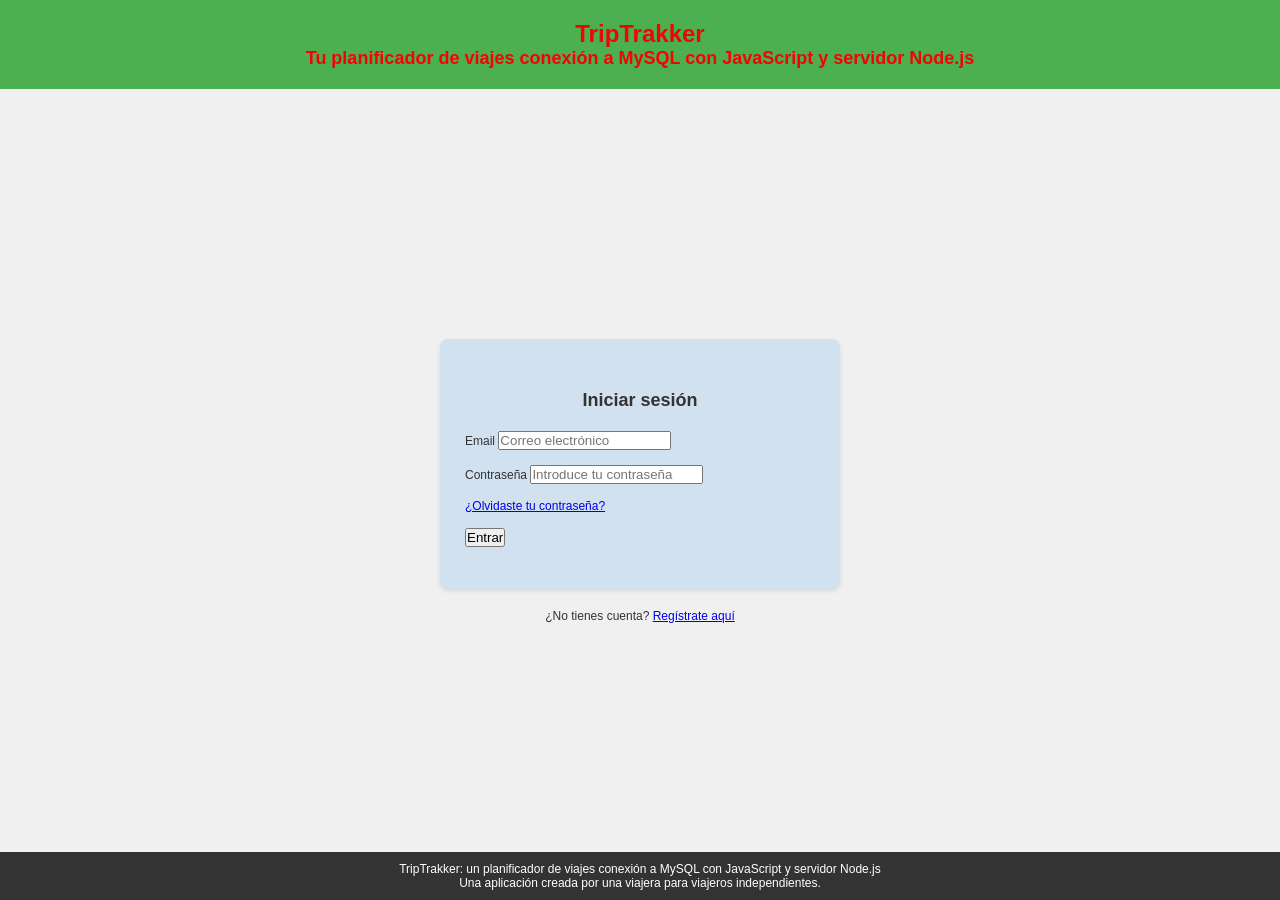
<file: src/index.html>
<!DOCTYPE html>
<html lang="es">

    <head>
        <meta charset="utf-8">
        <meta name="description" content="TripTrakker: un planificador de viajes conexión a MySQL">
        <meta name="viewport" content="width=device-width, initial-scale=1.0">
        <meta name="author" content="M. Paz Jiménez Martín">
        <title>TripTrakker: un planificador de viajes conexión a MySQL con JavaScript y servidor Node.js</title>
        <link rel="icon" type="image/x-icon" href="./assets/images/MySQL.svg">
        <meta name="keywords" content="HTML5, CSS3, diseño web">
        <meta name="robots" content="index, follow">
        <link rel="stylesheet" href="./css/estilos.css">
    </head>

    <body>
        <header>
            <h1>TripTrakker</h1>
            <h2>Tu planificador de viajes conexión a MySQL con JavaScript y servidor Node.js</h2>
        </header>

        <main class="contenido-principal login" >
            <section class="login-card">
                <h2>Iniciar sesión</h2>

                <form id="login-form" action="/login" method="post">
                    <div class="form-group">
                        <label for="username">Email</label>
                        <input type="text" id="username" name="username" placeholder="Correo electrónico" required />
                    </div>

                    <div class="form-group">
                        <label for="password">Contraseña</label>
                        <input type="password" id="password" name="password" placeholder="Introduce tu contraseña" required />
                    </div>
                    <a href="/recuperar-password" class="enlace-secundario">¿Olvidaste tu contraseña?</a>

                    <div class="error" id="error-message" hidden>
                        Usuario o contraseña incorrectos.
                    </div>

                    <div class="mensaje-exito mensaje-destacado" id="success-message" hidden>
                        <p>Has cerrado sesión correctamente. ¡Hasta pronto!</p>
                    </div>

                    <div class="acciones">
                        <button type="submit" class="btn btn-primary">Entrar</button>
                    </div>
                </form>
            </section>
            
            <p class="texto-secundario">
                ¿No tienes cuenta?
                <a href="/usuario/nuevo">Regístrate aquí</a>
            </p>
        </main>

        
    <footer>
      <p>
        TripTrakker: un planificador de viajes conexión a MySQL con JavaScript y
        servidor Node.js
      </p>
      <p>Una aplicación creada por una viajera para viajeros independientes.</p>
    </footer>

    <script src="assets/js/javascript.js"></script>
</body>

</html>
</file>
<file: src/css/estilos.css>
* {
    margin: 0;
    padding: 0;
    box-sizing: border-box;
}

html, body {
    font-family: Arial, sans-serif;
    font-size: 12px;
    background-color: #f0f0f0;
    color: #333;
    height: 100%;
}  

body {
    display: flex;
    flex-direction: column;
}

header {
    background-color: #4CAF50;
    color: rgb(243, 3, 3);
    padding: 20px;
    text-align: center;
}

main {
    display: flex;
    padding: 20px;
    flex: 1;
    justify-content: center;
    align-items: center;
}

.panel-lateral {
    width: 250px;
    background-color: #fff;
    padding: 20px;
    border-radius: 8px;
    box-shadow: 0 2px 4px rgba(0,0,0,0.1);
    display: flex;
    flex-direction: column;
    gap: 15px;
}

.contenido-principal {
    display: flex;
    flex-direction: column;
    align-items: center;
}

.login-card {
    background-color: #d1e1f0;
    padding: 25px;
    margin: 20px;
    border-radius: 8px;
    box-shadow: 0 2px 4px rgba(0,0,0,0.1);
    width: 400px;
    height: 250px;
    display: flex;
    flex-direction: column;
    justify-content: center;
    align-self: center;
    gap: 20px;
}

.login-card h2 {
    margin: 10px;
    text-align: center;
    margin-bottom: 0px;
}

#login-form {
    display: flex;
    flex-direction: column;
    gap: 15px;
}

.contenedor-grid {
    display: grid;
    grid-template-columns: repeat(auto-fit, minmax(200px, 1fr));
    gap: 20px;
    width: 100%;
}

footer {
    background-color: #333;
    color: #fff;
    text-align: center;
    padding: 10px;
}
</file>
